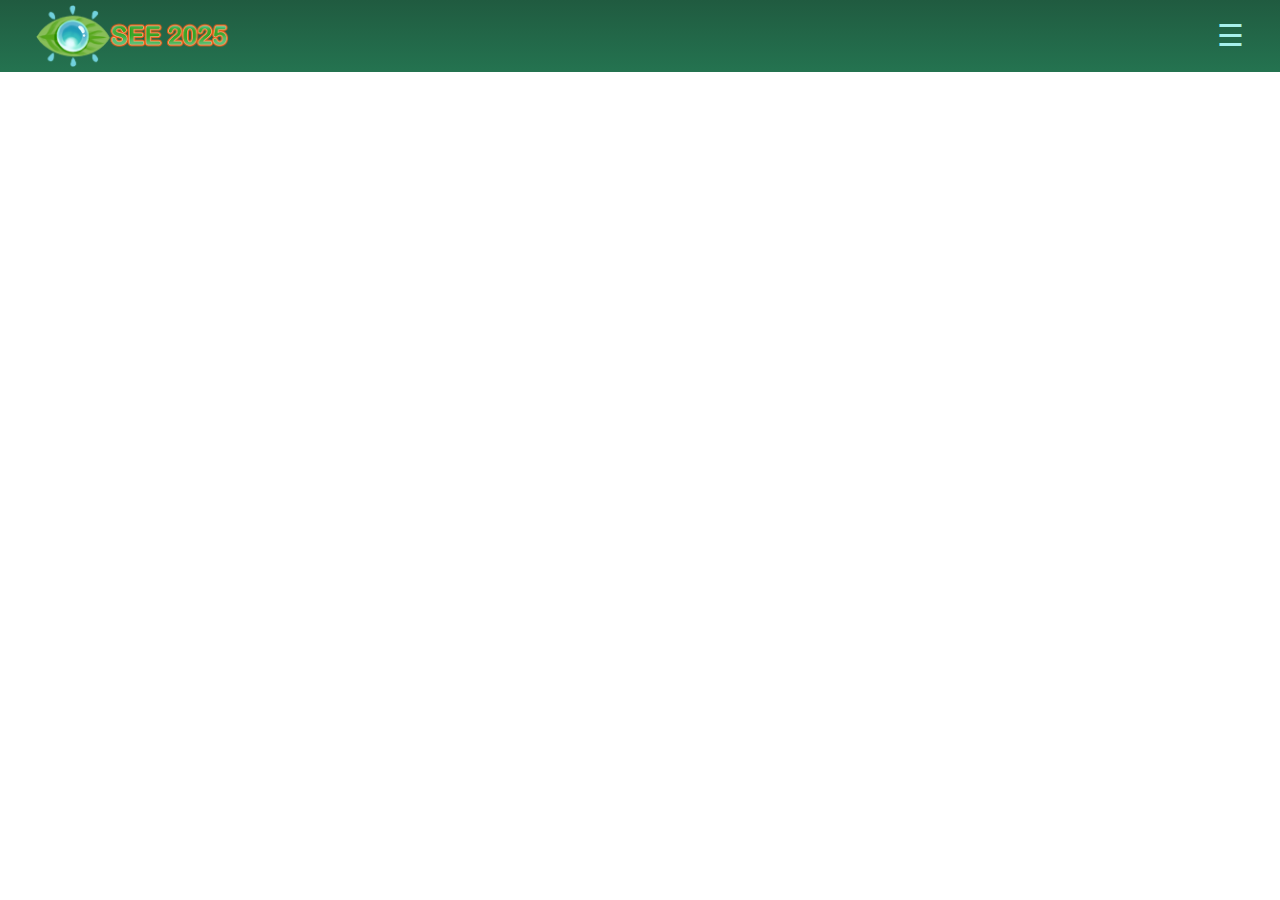
<file: Class A.html>
<!DOCTYPE html>
<html lang="en">
<head>
    <meta charset="UTF-8">
    <meta name="viewport" content="width=device-width, initial-scale=1.0">
    <title>SEE 2025 - Class A</title>


    <link rel="stylesheet" href="CSS/galery.css">
    <link rel="stylesheet" href="PhotoSwipe/dist/photoswipe.css">
    <link rel="stylesheet" href="PhotoSwipe/dist/photoswipe-dynamic-caption-plugin.css">
</head>
<body>
    <header>
        <script src="JS/Navbar.js"></script>
    </header>

    <main>
        <div class="gallery pswp-gallery" id="gallery"></div>
    </main>
</body>

    <script src="JS/essentials.js"></script>
    <script src="JS/Navbar.js"></script>
    <script src="JS/galery.js"></script>
    
    <script type="module">
        import PhotoSwipeLightbox from 'PhotoSwipe/dist/photoswipe-lightbox.esm.js';
        import PhotoSwipeDynamicCaption from 'PhotoSwipe/dist/photoswipe-dynamic-caption-plugin.esm.js';

        const lightbox = new PhotoSwipeLightbox({
        // may select multiple "galleries"
        gallerySelector: '#gallery',

        // Elements within gallery (slides)
        childSelector: 'div.pswp-gallery-item',

        // setup PhotoSwipe Core dynamic import
        pswpModule: () => import('PhotoSwipe/dist/photoswipe.esm.js'),

        paddingFn: (viewportSize) => {
            return {
            top: 10, bottom: 10, left: 80, right: 80
            }
        }
        });

        const captionPlugin = new PhotoSwipeDynamicCaption(lightbox, {
        // Plugins options, for example:
        type: 'auto',
        });
        
        // make sure you init photoswipe core after plugins are added
        lightbox.init();
    </script>

</html>
</file>
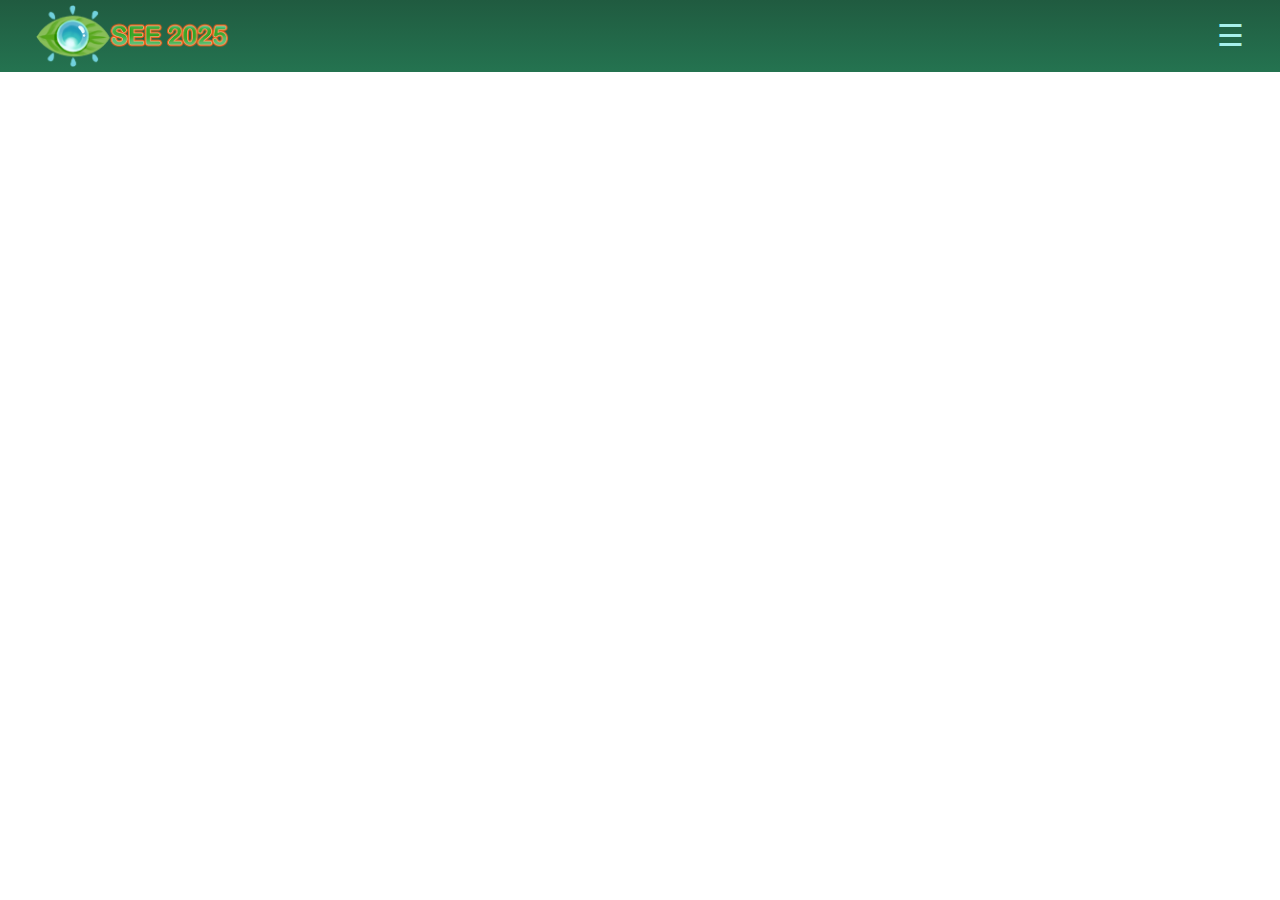
<file: Class-A.html>
<!DOCTYPE html>
<html lang="en">
<head>
    <meta charset="UTF-8">
    <meta name="viewport" content="width=device-width, initial-scale=1.0">
    <title>SEE 2025 - Class A</title>


    <link rel="stylesheet" href="CSS/galery.css">
    <link rel="stylesheet" href="PhotoSwipe/dist/photoswipe.css">
    <link rel="stylesheet" href="PhotoSwipe/dist/photoswipe-dynamic-caption-plugin.css">
</head>
<body>
    <header></header>

    <main>
        <div class="gallery pswp-gallery" id="gallery"></div>
    </main>
    <footer></footer>
</body>

    <script src="JS/Navbar.js"></script>   
    <script src="JS/essentials.js"></script>
    <script src="JS/analytics.js"></script>
    <script src="JS/galery.js"></script>
    
    <script type="module" dist="true">
        import PhotoSwipeLightbox from './PhotoSwipe/dist/photoswipe-lightbox.esm.js';
        import PhotoSwipeDynamicCaption from './PhotoSwipe/dist/photoswipe-dynamic-caption-plugin.esm.js';

        const lightbox = new PhotoSwipeLightbox({
        // may select multiple "galleries"
        gallerySelector: '#gallery',

        // Elements within gallery (slides)
        childSelector: 'div.pswp-gallery-item',

        // setup PhotoSwipe Core dynamic import
        pswpModule: () => import('./PhotoSwipe/dist/photoswipe.esm.js'),

        paddingFn: (viewportSize) => {
            return {
            top: 0, bottom: 0, left: 10, right: 10
            }
        }
        });

        const captionPlugin = new PhotoSwipeDynamicCaption(lightbox, {
        // Plugins options, for example:
        type: 'auto',
        });
        
        // make sure you init photoswipe core after plugins are added
        lightbox.init();
    </script>

</html>
</file>
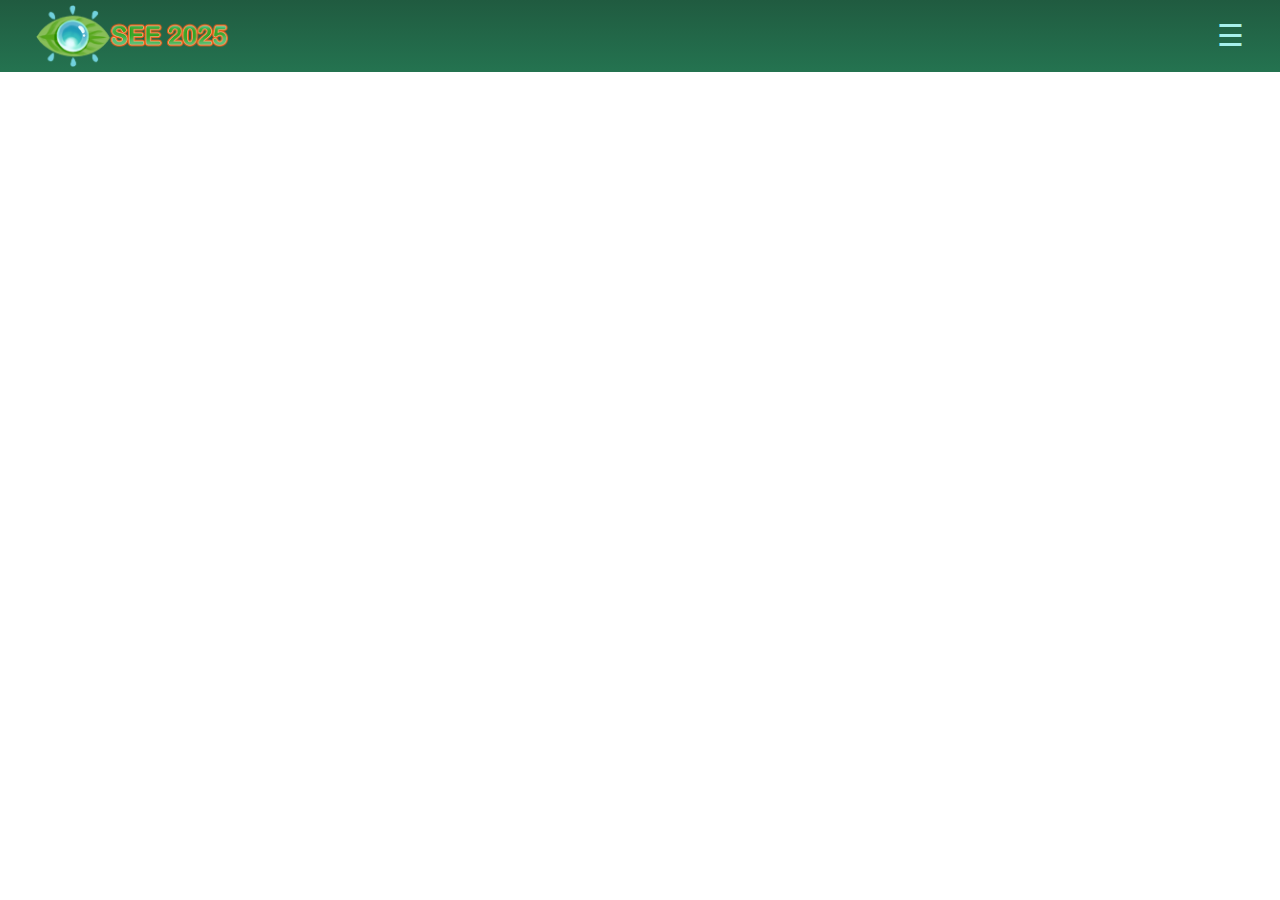
<file: Class-B.html>
<!DOCTYPE html>
<html lang="en">
<head>
    <meta charset="UTF-8">
    <meta name="viewport" content="width=device-width, initial-scale=1.0">
    <title>SEE 2025 - Class A</title>


    <link rel="stylesheet" href="CSS/galery.css">
    <link rel="stylesheet" href="PhotoSwipe/dist/photoswipe.css">
    <link rel="stylesheet" href="PhotoSwipe/dist/photoswipe-dynamic-caption-plugin.css">
</head>
<body>
    <header></header>

    <main>
        <div class="gallery pswp-gallery" id="gallery"></div>
    </main>
    <footer></footer>
</body>

    <script src="JS/Navbar.js"></script>   
    <script src="JS/essentials.js"></script>
    <script src="JS/galery.js"></script>
    
    <script type="module" dist="true">
        import PhotoSwipeLightbox from './PhotoSwipe/dist/photoswipe-lightbox.esm.js';
        import PhotoSwipeDynamicCaption from './PhotoSwipe/dist/photoswipe-dynamic-caption-plugin.esm.js';

        const lightbox = new PhotoSwipeLightbox({
        // may select multiple "galleries"
        gallerySelector: '#gallery',

        // Elements within gallery (slides)
        childSelector: 'div.pswp-gallery-item',

        // setup PhotoSwipe Core dynamic import
        pswpModule: () => import('./PhotoSwipe/dist/photoswipe.esm.js'),

        paddingFn: (viewportSize) => {
            return {
            top: 0, bottom: 0, left: 10, right: 10
            }
        }
        });

        const captionPlugin = new PhotoSwipeDynamicCaption(lightbox, {
        // Plugins options, for example:
        type: 'auto',
        });
        
        // make sure you init photoswipe core after plugins are added
        lightbox.init();
    </script>

</html>
</file>
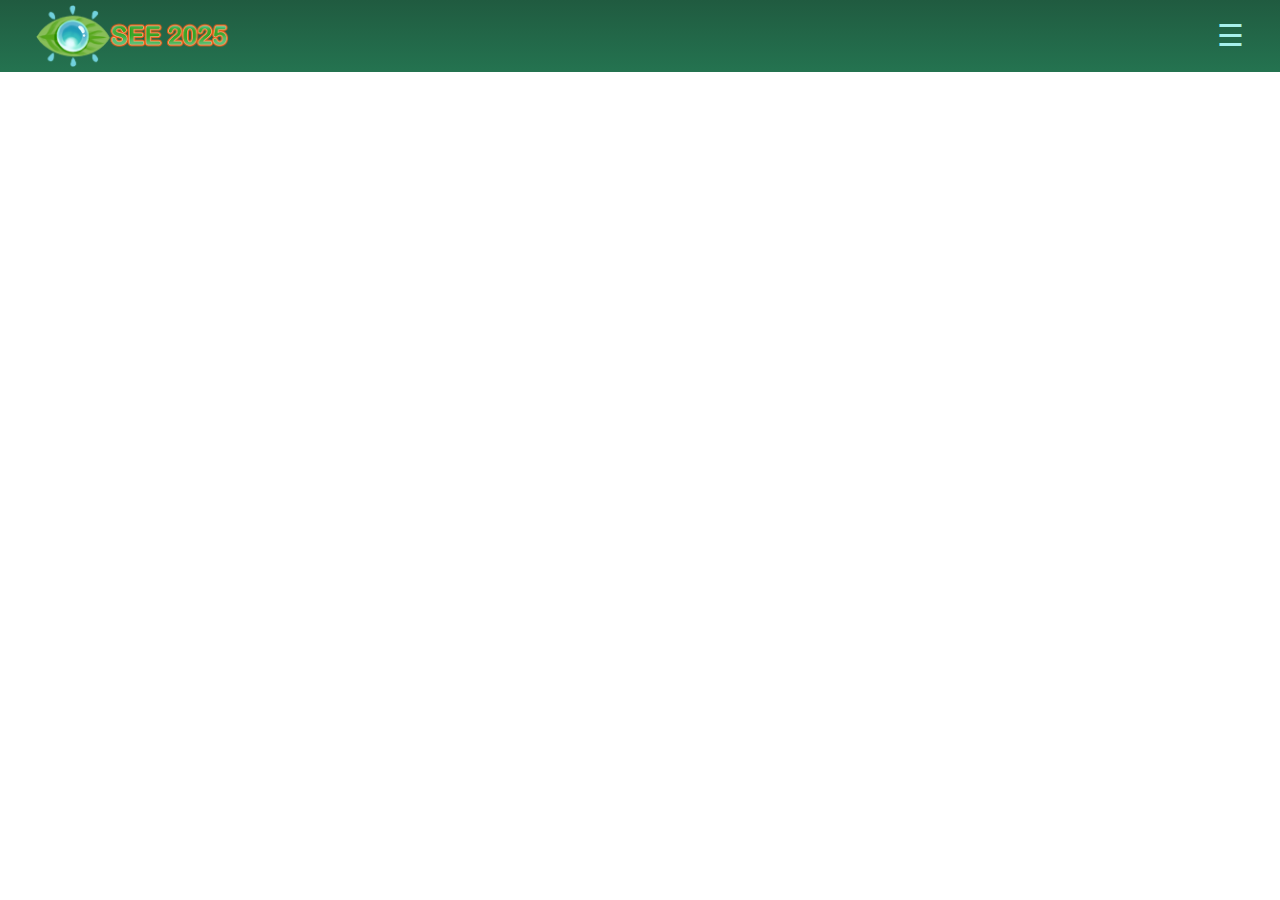
<file: Class-C.html>
<!DOCTYPE html>
<html lang="en">
<head>
    <meta charset="UTF-8">
    <meta name="viewport" content="width=device-width, initial-scale=1.0">
    <title>SEE 2024 - Class C</title>


    <link rel="stylesheet" href="CSS/galery.css">
    <link rel="stylesheet" href="PhotoSwipe/dist/photoswipe.css">
    <link rel="stylesheet" href="PhotoSwipe/dist/photoswipe-dynamic-caption-plugin.css">
    <!-- Google tag (gtag.js) -->
    <script async src="https://www.googletagmanager.com/gtag/js?id=G-GR7NVFYEH6"></script>
    <script>
    window.dataLayer = window.dataLayer || [];
    function gtag(){dataLayer.push(arguments);}
    gtag('js', new Date());

    gtag('config', 'G-GR7NVFYEH6');
    </script>
</head>
<body>
    <header></header>

    <main>
        <div class="gallery pswp-gallery" id="gallery"></div>
    </main>
    <footer></footer>
</body>

    <script src="JS/Navbar.js"></script>   
    <script src="JS/essentials.js"></script>
    <script src="JS/galery.js"></script>
    
    <script type="module" dist="true">
        import PhotoSwipeLightbox from './PhotoSwipe/dist/photoswipe-lightbox.esm.js';
        import PhotoSwipeDynamicCaption from './PhotoSwipe/dist/photoswipe-dynamic-caption-plugin.esm.js';

        const lightbox = new PhotoSwipeLightbox({
        // may select multiple "galleries"
        gallerySelector: '#gallery',

        // Elements within gallery (slides)
        childSelector: 'div.pswp-gallery-item',

        // setup PhotoSwipe Core dynamic import
        pswpModule: () => import('./PhotoSwipe/dist/photoswipe.esm.js'),

        paddingFn: (viewportSize) => {
            return {
            top: 0, bottom: 0, left: 10, right: 10
            }
        }
        });

        const captionPlugin = new PhotoSwipeDynamicCaption(lightbox, {
        // Plugins options, for example:
        type: 'auto',
        });
        
        // make sure you init photoswipe core after plugins are added
        lightbox.init();
    </script>

</html>
</file>
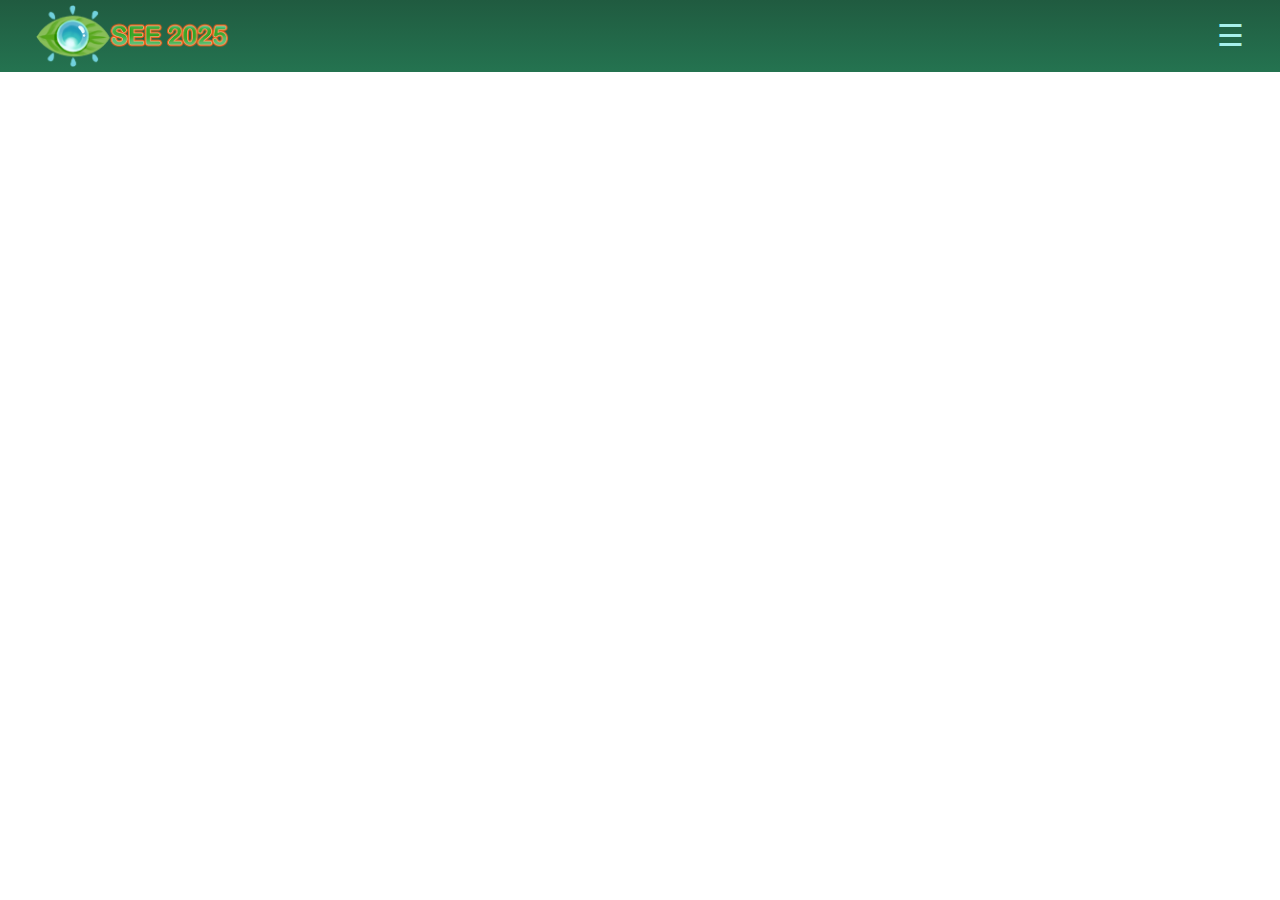
<file: Class-D.html>
<!DOCTYPE html>
<html lang="en">
<head>
    <meta charset="UTF-8">
    <meta name="viewport" content="width=device-width, initial-scale=1.0">
    <title>SEE 2025 - Class D</title>


    <link rel="stylesheet" href="CSS/galery.css">
    <link rel="stylesheet" href="PhotoSwipe/dist/photoswipe.css">
    <link rel="stylesheet" href="PhotoSwipe/dist/photoswipe-dynamic-caption-plugin.css">
    <!-- Google tag (gtag.js) -->
    <script async src="https://www.googletagmanager.com/gtag/js?id=G-GR7NVFYEH6"></script>
    <script>
    window.dataLayer = window.dataLayer || [];
    function gtag(){dataLayer.push(arguments);}
    gtag('js', new Date());

    gtag('config', 'G-GR7NVFYEH6');
    </script>
</head>
<body>
    <header></header>

    <main>
        <div class="gallery pswp-gallery" id="gallery"></div>
    </main>
    <footer></footer>
</body>

    <script src="JS/Navbar.js"></script>   
    <script src="JS/essentials.js"></script>
    <script src="JS/galery.js"></script>
    
    <script type="module" dist="true">
        import PhotoSwipeLightbox from './PhotoSwipe/dist/photoswipe-lightbox.esm.js';
        import PhotoSwipeDynamicCaption from './PhotoSwipe/dist/photoswipe-dynamic-caption-plugin.esm.js';

        const lightbox = new PhotoSwipeLightbox({
        // may select multiple "galleries"
        gallerySelector: '#gallery',

        // Elements within gallery (slides)
        childSelector: 'div.pswp-gallery-item',

        // setup PhotoSwipe Core dynamic import
        pswpModule: () => import('./PhotoSwipe/dist/photoswipe.esm.js'),

        paddingFn: (viewportSize) => {
            return {
            top: 0, bottom: 0, left: 10, right: 10
            }
        }
        });

        const captionPlugin = new PhotoSwipeDynamicCaption(lightbox, {
        // Plugins options, for example:
        type: 'auto',
        });
        
        // make sure you init photoswipe core after plugins are added
        lightbox.init();
    </script>

</html>
</file>
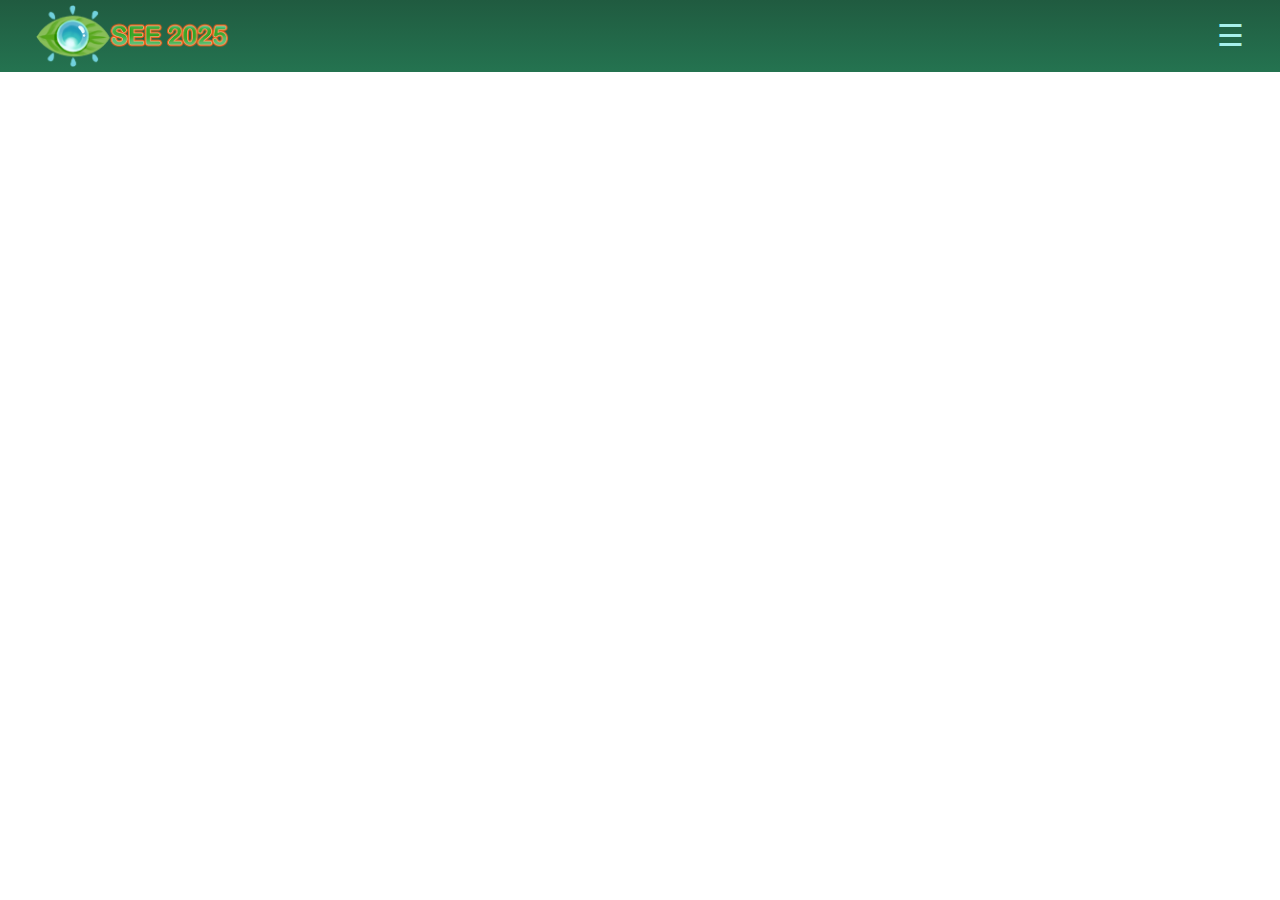
<file: Class-E.html>
<!DOCTYPE html>
<html lang="en">
<head>
    <meta charset="UTF-8">
    <meta name="viewport" content="width=device-width, initial-scale=1.0">
    <title>SEE 2025 - Class E</title>


    <link rel="stylesheet" href="CSS/galery.css">
    <link rel="stylesheet" href="PhotoSwipe/dist/photoswipe.css">
    <link rel="stylesheet" href="PhotoSwipe/dist/photoswipe-dynamic-caption-plugin.css">
    <!-- Google tag (gtag.js) -->
    <script async src="https://www.googletagmanager.com/gtag/js?id=G-GR7NVFYEH6"></script>
    <script>
    window.dataLayer = window.dataLayer || [];
    function gtag(){dataLayer.push(arguments);}
    gtag('js', new Date());

    gtag('config', 'G-GR7NVFYEH6');
    </script>
</head>
<body>
    <header></header>

    <main>
        <div class="gallery pswp-gallery" id="gallery"></div>
    </main>
    <footer></footer>
</body>

    <script src="JS/Navbar.js"></script>   
    <script src="JS/essentials.js"></script>
    <script src="JS/galery.js"></script>
    
    <script type="module" dist="true">
        import PhotoSwipeLightbox from './PhotoSwipe/dist/photoswipe-lightbox.esm.js';
        import PhotoSwipeDynamicCaption from './PhotoSwipe/dist/photoswipe-dynamic-caption-plugin.esm.js';

        const lightbox = new PhotoSwipeLightbox({
        // may select multiple "galleries"
        gallerySelector: '#gallery',

        // Elements within gallery (slides)
        childSelector: 'div.pswp-gallery-item',

        // setup PhotoSwipe Core dynamic import
        pswpModule: () => import('./PhotoSwipe/dist/photoswipe.esm.js'),

        paddingFn: (viewportSize) => {
            return {
            top: 0, bottom: 0, left: 10, right: 10
            }
        }
        });

        const captionPlugin = new PhotoSwipeDynamicCaption(lightbox, {
        // Plugins options, for example:
        type: 'auto',
        });
        
        // make sure you init photoswipe core after plugins are added
        lightbox.init();
    </script>

</html>
</file>
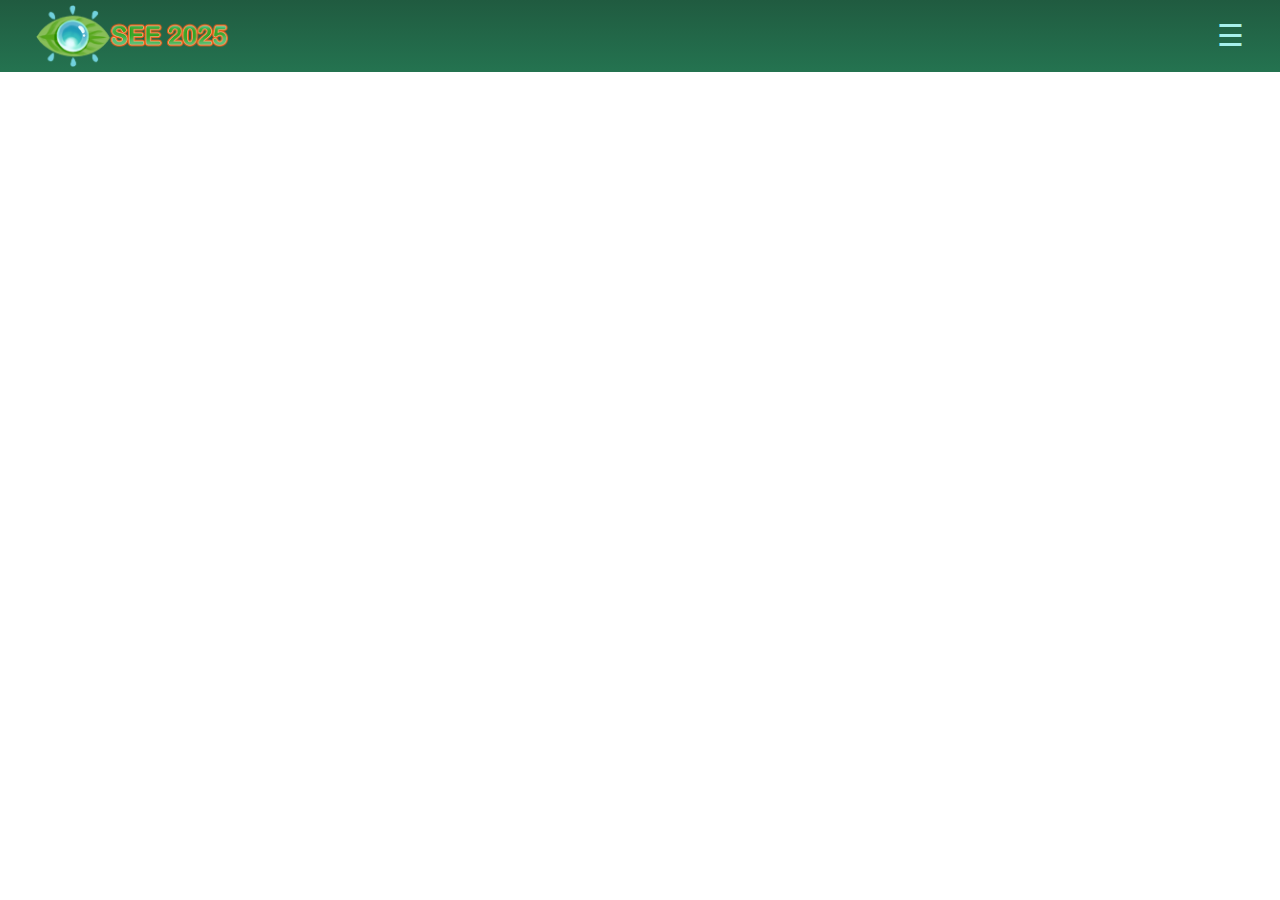
<file: Class-F.html>
<!DOCTYPE html>
<html lang="en">
<head>
    <meta charset="UTF-8">
    <meta name="viewport" content="width=device-width, initial-scale=1.0">
    <title>SEE 2024 - Class F</title>


    <link rel="stylesheet" href="CSS/galery.css">
    <link rel="stylesheet" href="PhotoSwipe/dist/photoswipe.css">
    <link rel="stylesheet" href="PhotoSwipe/dist/photoswipe-dynamic-caption-plugin.css">
    <!-- Google tag (gtag.js) -->
    <script async src="https://www.googletagmanager.com/gtag/js?id=G-GR7NVFYEH6"></script>
    <script>
    window.dataLayer = window.dataLayer || [];
    function gtag(){dataLayer.push(arguments);}
    gtag('js', new Date());

    gtag('config', 'G-GR7NVFYEH6');
    </script>
</head>
<body>
    <header></header>

    <main>
        <div class="gallery pswp-gallery" id="gallery"></div>
    </main>
    <footer></footer>
</body>

    <script src="JS/Navbar.js"></script>   
    <script src="JS/essentials.js"></script>
    <script src="JS/galery.js"></script>
    
    <script type="module" dist="true">
        import PhotoSwipeLightbox from './PhotoSwipe/dist/photoswipe-lightbox.esm.js';
        import PhotoSwipeDynamicCaption from './PhotoSwipe/dist/photoswipe-dynamic-caption-plugin.esm.js';

        const lightbox = new PhotoSwipeLightbox({
        // may select multiple "galleries"
        gallerySelector: '#gallery',

        // Elements within gallery (slides)
        childSelector: 'div.pswp-gallery-item',

        // setup PhotoSwipe Core dynamic import
        pswpModule: () => import('./PhotoSwipe/dist/photoswipe.esm.js'),

        paddingFn: (viewportSize) => {
            return {
            top: 0, bottom: 0, left: 10, right: 10
            }
        }
        });

        const captionPlugin = new PhotoSwipeDynamicCaption(lightbox, {
        // Plugins options, for example:
        type: 'auto',
        });
        
        // make sure you init photoswipe core after plugins are added
        lightbox.init();
    </script>

</html>
</file>
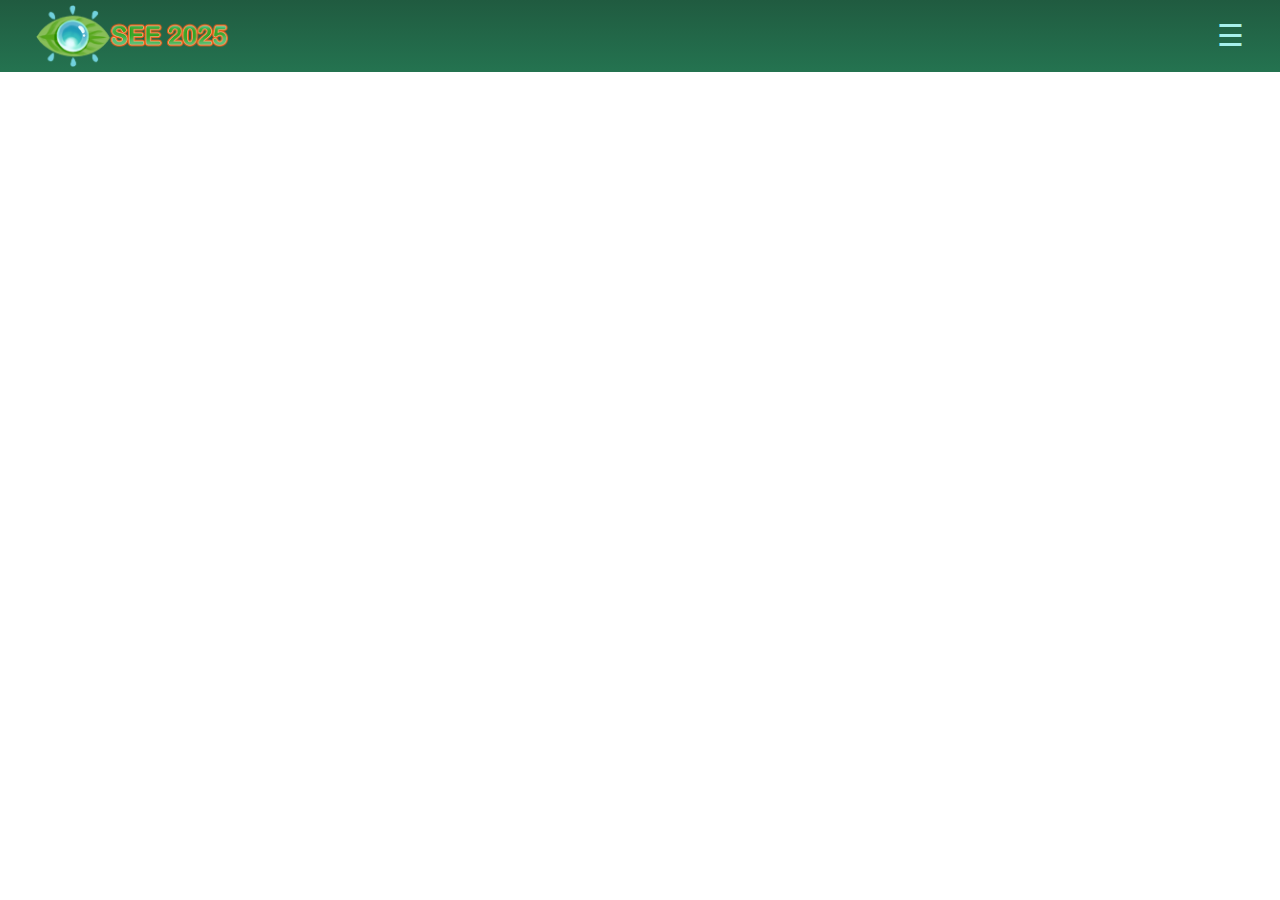
<file: Class-G.html>
<!DOCTYPE html>
<html lang="en">
<head>
    <meta charset="UTF-8">
    <meta name="viewport" content="width=device-width, initial-scale=1.0">
    <title>SEE 2024 - Class G</title>


    <link rel="stylesheet" href="CSS/galery.css">
    <link rel="stylesheet" href="PhotoSwipe/dist/photoswipe.css">
    <link rel="stylesheet" href="PhotoSwipe/dist/photoswipe-dynamic-caption-plugin.css">
    <!-- Google tag (gtag.js) -->
    <script async src="https://www.googletagmanager.com/gtag/js?id=G-GR7NVFYEH6"></script>
    <script>
    window.dataLayer = window.dataLayer || [];
    function gtag(){dataLayer.push(arguments);}
    gtag('js', new Date());

    gtag('config', 'G-GR7NVFYEH6');
    </script>
</head>
<body>
    <header></header>

    <main>
        <div class="gallery pswp-gallery" id="gallery"></div>
    </main>
    <footer></footer>
</body>

    <script src="JS/Navbar.js"></script>   
    <script src="JS/essentials.js"></script>
    <script src="JS/galery.js"></script>
    
    <script type="module" dist="true">
        import PhotoSwipeLightbox from './PhotoSwipe/dist/photoswipe-lightbox.esm.js';
        import PhotoSwipeDynamicCaption from './PhotoSwipe/dist/photoswipe-dynamic-caption-plugin.esm.js';

        const lightbox = new PhotoSwipeLightbox({
        // may select multiple "galleries"
        gallerySelector: '#gallery',

        // Elements within gallery (slides)
        childSelector: 'div.pswp-gallery-item',

        // setup PhotoSwipe Core dynamic import
        pswpModule: () => import('./PhotoSwipe/dist/photoswipe.esm.js'),

        paddingFn: (viewportSize) => {
            return {
            top: 0, bottom: 0, left: 10, right: 10
            }
        }
        });

        const captionPlugin = new PhotoSwipeDynamicCaption(lightbox, {
        // Plugins options, for example:
        type: 'auto',
        });
        
        // make sure you init photoswipe core after plugins are added
        lightbox.init();
    </script>

</html>
</file>
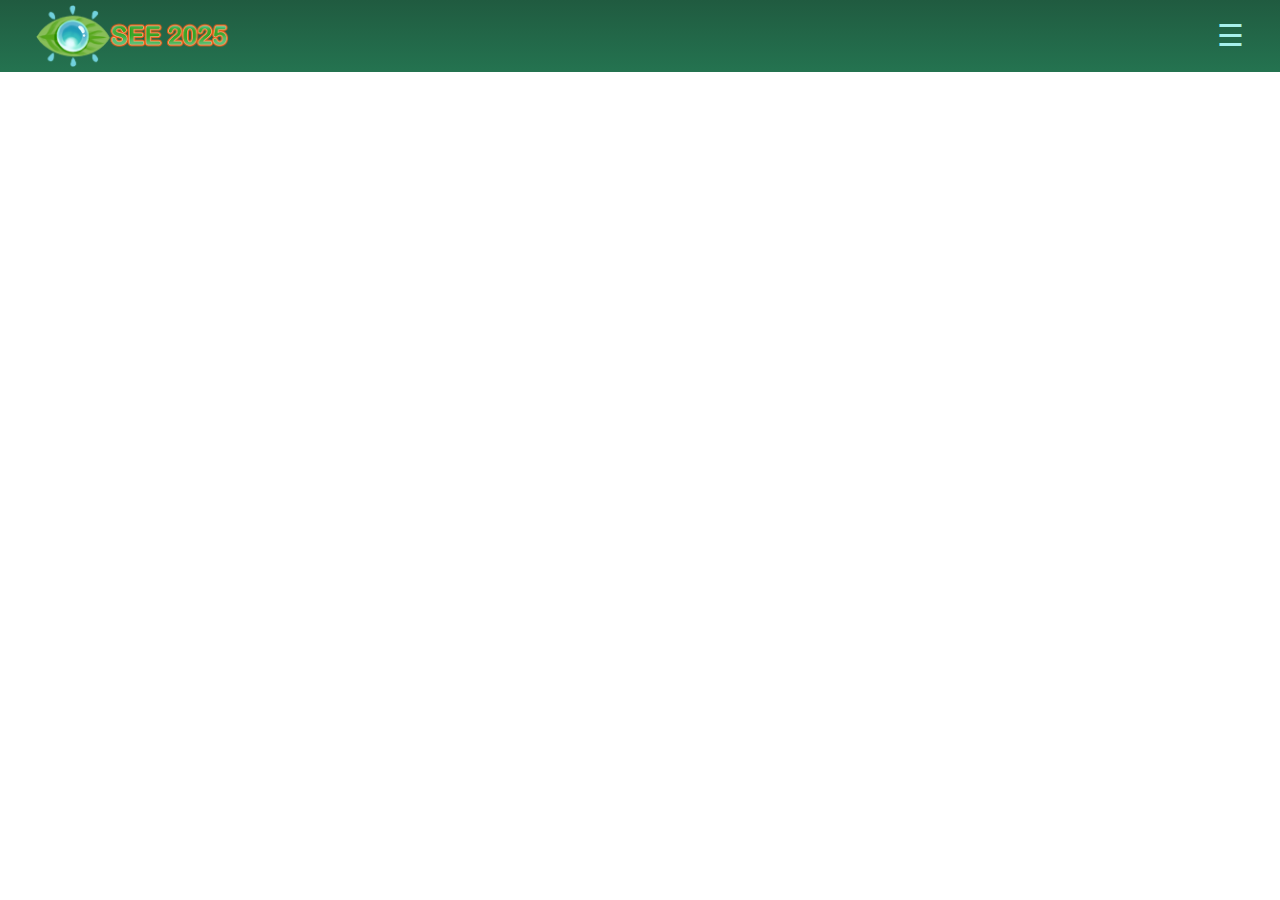
<file: contact.html>
<!DOCTYPE html>
<html lang="en">
<head>
    <meta charset="UTF-8">
    <meta name="viewport" content="width=device-width, initial-scale=1.0">
    <title>Document</title>

    <link rel="stylesheet" href="CSS/reset.css">
    <link rel="stylesheet" href="CSS/colorTheme.css">
</head>
<body>
    <header>
        <script src="JS/Navbar.js"></script>
    </header>
</body>
</html>
</file>
<file: CSS/galery.css>
.gallery{
    display: grid;
    grid-template-columns: repeat(auto-fill, minmax(200px, 1fr));
    gap: 10px;
}
</file>
<file: PhotoSwipe/dist/photoswipe.css>
/*! PhotoSwipe main CSS by Dmytro Semenov | photoswipe.com */

.pswp {
  --pswp-bg: #000;
  --pswp-placeholder-bg: #222;
  

  --pswp-root-z-index: 100000;
  
  --pswp-preloader-color: rgba(79, 79, 79, 0.4);
  --pswp-preloader-color-secondary: rgba(255, 255, 255, 0.9);
  
  /* defined via js:
  --pswp-transition-duration: 333ms; */
  
  --pswp-icon-color: #fff;
  --pswp-icon-color-secondary: #4f4f4f;
  --pswp-icon-stroke-color: #4f4f4f;
  --pswp-icon-stroke-width: 2px;

  --pswp-error-text-color: var(--pswp-icon-color);
}


/*
	Styles for basic PhotoSwipe (pswp) functionality (sliding area, open/close transitions)
*/

.pswp {
	position: fixed;
	top: 0;
	left: 0;
	width: 100%;
	height: 100%;
	z-index: var(--pswp-root-z-index);
	display: none;
	touch-action: none;
	outline: 0;
	opacity: 0.003;
	contain: layout style size;
	-webkit-tap-highlight-color: rgba(0, 0, 0, 0);
}

/* Prevents focus outline on the root element,
  (it may be focused initially) */
.pswp:focus {
  outline: 0;
}

.pswp * {
  box-sizing: border-box;
}

.pswp img {
  max-width: none;
}

.pswp--open {
	display: block;
}

.pswp,
.pswp__bg {
	transform: translateZ(0);
	will-change: opacity;
}

.pswp__bg {
  opacity: 0.005;
	background: var(--pswp-bg);
}

.pswp,
.pswp__scroll-wrap {
	overflow: hidden;
}

.pswp__scroll-wrap,
.pswp__bg,
.pswp__container,
.pswp__item,
.pswp__content,
.pswp__img,
.pswp__zoom-wrap {
	position: absolute;
	top: 0;
	left: 0;
	width: 100%;
	height: 100%;
}

.pswp__img,
.pswp__zoom-wrap {
	width: auto;
	height: auto;
}

.pswp--click-to-zoom.pswp--zoom-allowed .pswp__img {
	cursor: -webkit-zoom-in;
	cursor: -moz-zoom-in;
	cursor: zoom-in;
}

.pswp--click-to-zoom.pswp--zoomed-in .pswp__img {
	cursor: move;
	cursor: -webkit-grab;
	cursor: -moz-grab;
	cursor: grab;
}

.pswp--click-to-zoom.pswp--zoomed-in .pswp__img:active {
  cursor: -webkit-grabbing;
  cursor: -moz-grabbing;
  cursor: grabbing;
}

/* :active to override grabbing cursor */
.pswp--no-mouse-drag.pswp--zoomed-in .pswp__img,
.pswp--no-mouse-drag.pswp--zoomed-in .pswp__img:active,
.pswp__img {
	cursor: -webkit-zoom-out;
	cursor: -moz-zoom-out;
	cursor: zoom-out;
}


/* Prevent selection and tap highlights */
.pswp__container,
.pswp__img,
.pswp__button,
.pswp__counter {
	-webkit-user-select: none;
	-moz-user-select: none;
	-ms-user-select: none;
	user-select: none;
}

.pswp__item {
	/* z-index for fade transition */
	z-index: 1;
	overflow: hidden;
}

.pswp__hidden {
	display: none !important;
}

/* Allow to click through pswp__content element, but not its children */
.pswp__content {
  pointer-events: none;
}
.pswp__content > * {
  pointer-events: auto;
}


/*

  PhotoSwipe UI

*/

/*
	Error message appears when image is not loaded
	(JS option errorMsg controls markup)
*/
.pswp__error-msg-container {
  display: grid;
}
.pswp__error-msg {
	margin: auto;
	font-size: 1em;
	line-height: 1;
	color: var(--pswp-error-text-color);
}

/*
class pswp__hide-on-close is applied to elements that
should hide (for example fade out) when PhotoSwipe is closed
and show (for example fade in) when PhotoSwipe is opened
 */
.pswp .pswp__hide-on-close {
	opacity: 0.005;
	will-change: opacity;
	transition: opacity var(--pswp-transition-duration) cubic-bezier(0.4, 0, 0.22, 1);
	z-index: 10; /* always overlap slide content */
	pointer-events: none; /* hidden elements should not be clickable */
}

/* class pswp--ui-visible is added when opening or closing transition starts */
.pswp--ui-visible .pswp__hide-on-close {
	opacity: 1;
	pointer-events: auto;
}

/* <button> styles, including css reset */
.pswp__button {
	position: relative;
	display: block;
	width: 50px;
	height: 60px;
	padding: 0;
	margin: 0;
	overflow: hidden;
	cursor: pointer;
	background: none;
	border: 0;
	box-shadow: none;
	opacity: 0.85;
	-webkit-appearance: none;
	-webkit-touch-callout: none;
}

.pswp__button:hover,
.pswp__button:active,
.pswp__button:focus {
  transition: none;
  padding: 0;
  background: none;
  border: 0;
  box-shadow: none;
  opacity: 1;
}

.pswp__button:disabled {
  opacity: 0.3;
  cursor: auto;
}

.pswp__icn {
  fill: var(--pswp-icon-color);
  color: var(--pswp-icon-color-secondary);
}

.pswp__icn {
  position: absolute;
  top: 14px;
  left: 9px;
  width: 32px;
  height: 32px;
  overflow: hidden;
  pointer-events: none;
}

.pswp__icn-shadow {
  stroke: var(--pswp-icon-stroke-color);
  stroke-width: var(--pswp-icon-stroke-width);
  fill: none;
}

.pswp__icn:focus {
	outline: 0;
}

/*
	div element that matches size of large image,
	large image loads on top of it,
	used when msrc is not provided
*/
div.pswp__img--placeholder,
.pswp__img--with-bg {
	background: var(--pswp-placeholder-bg);
}

.pswp__top-bar {
	position: absolute;
	left: 0;
	top: 0;
	width: 100%;
	height: 60px;
	display: flex;
  flex-direction: row;
  justify-content: flex-end;
	z-index: 10;

	/* allow events to pass through top bar itself */
	pointer-events: none !important;
}
.pswp__top-bar > * {
  pointer-events: auto;
  /* this makes transition significantly more smooth,
     even though inner elements are not animated */
  will-change: opacity;
}


/*

  Close button

*/
.pswp__button--close {
  margin-right: 6px;
}


/*

  Arrow buttons

*/
.pswp__button--arrow {
  position: absolute;
  top: 0;
  width: 75px;
  height: 100px;
  top: 50%;
  margin-top: -50px;
}

.pswp__button--arrow:disabled {
  display: none;
  cursor: default;
}

.pswp__button--arrow .pswp__icn {
  top: 50%;
  margin-top: -30px;
  width: 60px;
  height: 60px;
  background: none;
  border-radius: 0;
}

.pswp--one-slide .pswp__button--arrow {
  display: none;
}

/* hide arrows on touch screens */
.pswp--touch .pswp__button--arrow {
  visibility: hidden;
}

/* show arrows only after mouse was used */
.pswp--has_mouse .pswp__button--arrow {
  visibility: visible;
}

.pswp__button--arrow--prev {
  right: auto;
  left: 0px;
}

.pswp__button--arrow--next {
  right: 0px;
}
.pswp__button--arrow--next .pswp__icn {
  left: auto;
  right: 14px;
  /* flip horizontally */
  transform: scale(-1, 1);
}

/*

  Zoom button

*/
.pswp__button--zoom {
  display: none;
}

.pswp--zoom-allowed .pswp__button--zoom {
  display: block;
}

/* "+" => "-" */
.pswp--zoomed-in .pswp__zoom-icn-bar-v {
  display: none;
}


/*

  Loading indicator

*/
.pswp__preloader {
  position: relative;
  overflow: hidden;
  width: 50px;
  height: 60px;
  margin-right: auto;
}

.pswp__preloader .pswp__icn {
  opacity: 0;
  transition: opacity 0.2s linear;
  animation: pswp-clockwise 600ms linear infinite;
}

.pswp__preloader--active .pswp__icn {
  opacity: 0.85;
}

@keyframes pswp-clockwise {
  0% { transform: rotate(0deg); }
  100% { transform: rotate(360deg); }
}


/*

  "1 of 10" counter

*/
.pswp__counter {
  height: 30px;
  margin-top: 15px;
  margin-inline-start: 20px;
  font-size: 14px;
  line-height: 30px;
  color: var(--pswp-icon-color);
  text-shadow: 1px 1px 3px var(--pswp-icon-color-secondary);
  opacity: 0.85;
}

.pswp--one-slide .pswp__counter {
  display: none;
}
</file>
<file: PhotoSwipe/dist/photoswipe-dynamic-caption-plugin.css>
.pswp__dynamic-caption {
  color: #fff;
  position: absolute;
  width: 100%;
  left: 0;
  top: 0;
  transition: opacity 120ms linear !important; /* override default */
}

.pswp-caption-content {
  display: none;
}

.pswp__dynamic-caption a {
  color: #fff;
}

.pswp__dynamic-caption--faded {
  opacity: 0 !important;
}

.pswp__dynamic-caption--aside {
  width: auto;
  max-width: 300px;
  padding: 20px 15px 20px 20px;
  margin-top: 70px;
}

.pswp__dynamic-caption--below {
  width: auto;
  max-width: 700px;
  padding: 15px 0 0;
}

.pswp__dynamic-caption--on-hor-edge {
  padding-left: 15px;
  padding-right: 15px;
}

.pswp__dynamic-caption--mobile {
  width: 100%;
  background: rgba(0,0,0,0.5);
  padding: 10px 15px;

  right: 0;
  bottom: 0;

  /* override styles that were set via JS.
    as they interfere with size measurement */
  top: auto !important; 
  left: 0 !important;
}
</file>
<file: CSS/colorTheme.css>
:root{
  --text-50: #f0f0f5;
  --text-100: #e2e1ea;
  --text-200: #c5c3d5;
  --text-300: #a7a5c0;
  --text-400: #8a87ab;
  --text-500: #6d6996;
  --text-600: #575478;
  --text-700: #413f5a;
  --text-800: #2c2a3c;
  --text-900: #16151e;
  --text-950: #0b0a0f;
  
  --background-50: #f6f3ee;
  --background-100: #eee7dd;
  --background-200: #ddcfbb;
  --background-300: #ccb899;
  --background-400: #bba077;
  --background-500: #aa8855;
  --background-600: #886d44;
  --background-700: #665233;
  --background-800: #443622;
  --background-900: #221b11;
  --background-950: #110e09;
  
  --primary-50: #fdefe8;
  --primary-100: #fadfd1;
  --primary-200: #f5c0a3;
  --primary-300: #f0a075;
  --primary-400: #ec8046;
  --primary-500: #e76118;
  --primary-600: #b94d13;
  --primary-700: #8a3a0f;
  --primary-800: #5c270a;
  --primary-900: #2e1305;
  --primary-950: #170a02;
  
  --secondary-50: #e9fbfa;
  --secondary-100: #d3f8f5;
  --secondary-200: #a7f1eb;
  --secondary-300: #7beae0;
  --secondary-400: #50e2d6;
  --secondary-500: #24dbcc;
  --secondary-600: #1dafa3;
  --secondary-700: #15847a;
  --secondary-800: #0e5852;
  --secondary-900: #072c29;
  --secondary-950: #041614;
  
  --accent-50: #effbe9;
  --accent-100: #dff8d3;
  --accent-200: #bff1a7;
  --accent-300: #9eea7b;
  --accent-400: #7ee250;
  --accent-500: #5edb24;
  --accent-600: #4baf1d;
  --accent-700: #388415;
  --accent-800: #26580e;
  --accent-900: #132c07;
  --accent-950: #091604;

  }
</file>
